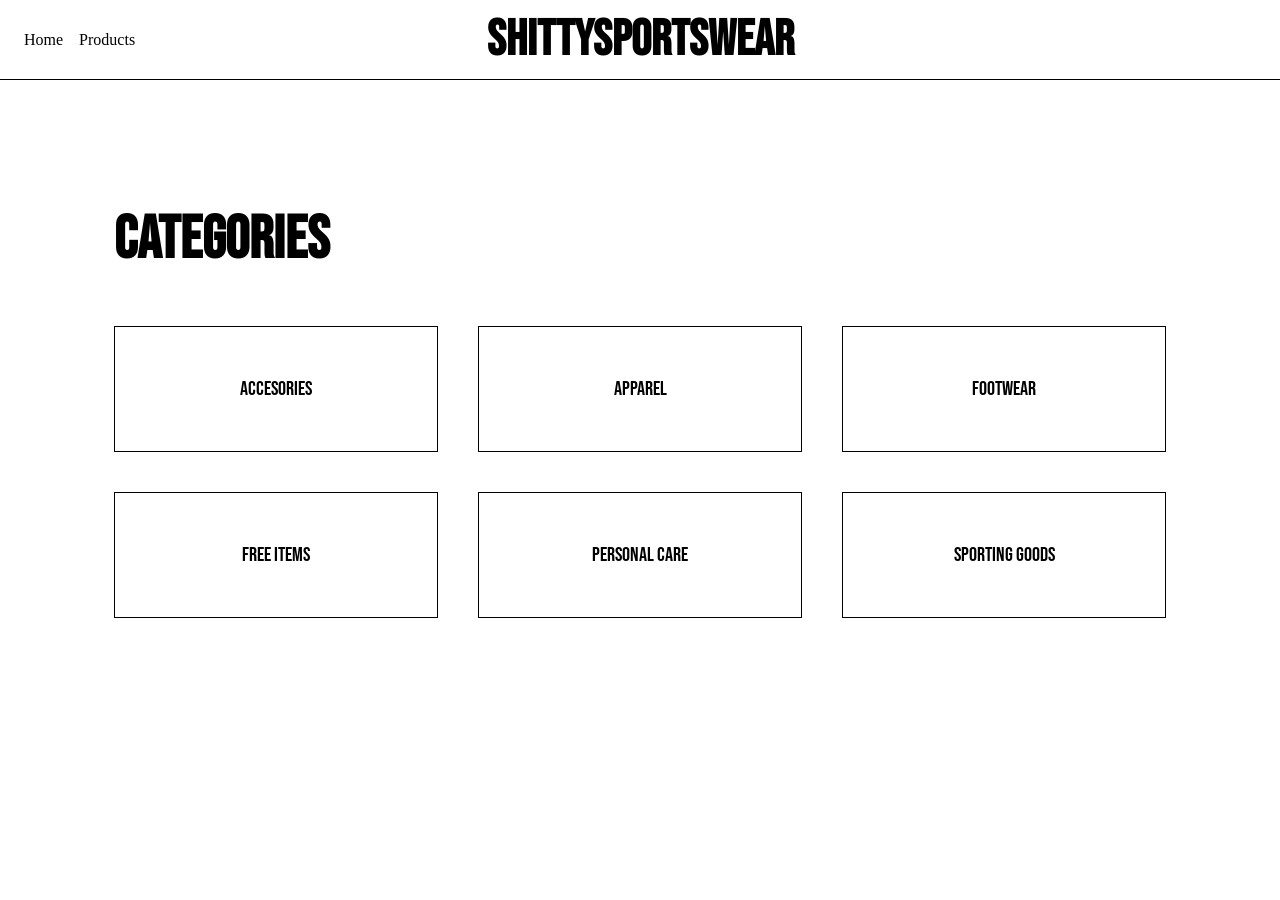
<file: Index.html>
<!doctype html>
<html lang="da">
  <head>
    <meta charset="UTF-8" />
    <meta name="viewport" content="width=device-width, initial-scale=1.0" />
    <link rel="stylesheet" href="css/style.css" />
    <link rel="preconnect" href="https://fonts.googleapis.com" />
    <link rel="preconnect" href="https://fonts.gstatic.com" crossorigin />
    <link
      href="https://fonts.googleapis.com/css2?family=Julius+Sans+One&display=swap"
      rel="stylesheet"
    />
    <link rel="preconnect" href="https://fonts.googleapis.com" />
    <link rel="preconnect" href="https://fonts.gstatic.com" crossorigin />
    <link
      href="https://fonts.googleapis.com/css2?family=Bebas+Neue&display=swap"
      rel="stylesheet"
    />

    <title>Forside</title>
  </head>
  <body>
    <header class="site-header">
      <nav class="main-nav">
        <a href="index.html">Home</a>
        <a href="html/productlist.html">Products</a>
      </nav>

      <h1 class="h1_main">Shittysportswear</h1>

      <div class="header-spacer"></div>
    </header>
    <main>
      <section class="link_produktliste">
        <div class="grid_title">
          <h2 class="h2_main">Categories</h2>
        </div>
        <a class="produkt" href="html/productlist.html">Accesories</a>
        <a class="produkt" href="html/productlist.html">Apparel</a>
        <a class="produkt" href="html/productlist.html">Footwear</a>
        <a class="produkt" href="html/productlist.html">Free items</a>
        <a class="produkt" href="html/productlist.html">Personal care</a>
        <a class="produkt" href="html/productlist.html">Sporting goods</a>
      </section>
    </main>
    <footer></footer>
  </body>
</html>
</file>
<file: css/style.css>
/*************** Reset *********************/
* {
  margin: 0;
  padding: 0;
  box-sizing: border-box;
}

img {
  width: 100%;
  height: auto;
  display: block;
}

.link_produktliste {
  display: grid;
  grid-template-columns: repeat(3, 1fr);
  margin: 0 auto;
  gap: 40px;
  max-width: 1100px;
  width: 100%;
  padding: 24px;
}

.product-image {
  position: relative;
  opacity: 0.5;
}

.tilbud {
  position: absolute;
  top: 8px;
  left: 8px;
  z-index: 2;

  background-color: red;
  color: white;
  font-size: 20px;
  font-family: "Bebas Neue", sans-serif;
  padding: 5px 10px;
  text-align: center;
}

.tilbudspris {
  color: red;
  font-size: 20px;
  font-family: "Bebas Neue", sans-serif;
  margin-top: 8px;
}

.product-image-udsolgt {
  position: relative;
}

.udsolgt {
  position: absolute;
  top: 50%;
  left: 50%;
  transform: translate(-50%, -50%);
  z-index: 2;
  background-color: gray;
  color: white;
  font-size: 20px;
  font-family: "Bebas Neue", sans-serif;
  padding: 5px 10px;
  text-align: center;
}

.grid_title {
  grid-column: 1 / -1;
}

.produkt {
  border: black solid 1px;
  display: block;
  padding: 50px;
  text-align: center;
  text-decoration: none;
  color: inherit;
  cursor: pointer;
  font-family: "Bebas Neue", sans-serif;
  font-size: 20px;
}

.h2_main {
  text-align: left;
  margin-top: 100px;
  margin-bottom: 10px;
  font-family: "Bebas Neue", sans-serif;
  font-size: 60px;
}

.h1_main {
  text-align: center;
  font-family: "Bebas Neue", sans-serif;
  font-size: 50px;
  justify-self: center;
  margin: 0;
}

.productlist-page {
  padding: 0 24px 56px;
}

.product-grid-section {
  max-width: 1200px;
  margin: 0 auto;
}

.product-grid {
  display: grid;
  grid-template-columns: repeat(3, minmax(0, 1fr));
  gap: 28px;
}

.product-card {
  border: 1px solid black;
  text-decoration: none;
  color: inherit;
  background: white;
  transition:
    transform 0.2s ease,
    box-shadow 0.2s ease;
}

.product-card:hover {
  transform: translateY(-4px);
  box-shadow: 0 10px 24px rgba(0, 0, 0, 0.12);
}

.product-card img {
  aspect-ratio: 4 / 5;
  object-fit: cover;
}

.product-card-content {
  padding: 16px;
  font-family: "Julius Sans One", sans-serif;
}

.product-card-content h3 {
  font-family: "Bebas Neue", sans-serif;
  font-size: 30px;
  margin-bottom: 8px;
}

.product-card-content p {
  margin-bottom: 4px;
}

.product-page {
  padding: 32px 24px 56px;
}

.product-detail {
  max-width: 1200px;
  margin: 0 auto;
  display: grid;
  grid-template-columns: 1.2fr 1fr;
  gap: 36px;
  align-items: start;
}

.product-detail-image img {
  aspect-ratio: 4 / 5;
  object-fit: cover;
  border: 1px solid black;
}

.product-detail-info {
  padding: 28px;
  font-family: "Julius Sans One", sans-serif;
}

.product-name {
  font-family: "Bebas Neue", sans-serif;
  font-size: 56px;
  line-height: 1;
  margin-bottom: 18px;
}

.product-meta,
.product-price,
.product-stock {
  font-size: 20px;
  margin-bottom: 10px;
}

.add-to-basket-btn {
  margin-top: 20px;
  border: 1px solid black;
  background: black;
  color: white;
  font-family: "Bebas Neue", sans-serif;
  font-size: 24px;
  padding: 10px 20px;
  cursor: pointer;
}

.add-to-basket-btn:hover {
  background: #333;
}

header {
  display: flex;
  justify-content: center;
  align-items: center;
  min-height: 80px;
}

.site-header {
  display: grid;
  grid-template-columns: 1fr auto 1fr;
  align-items: center;
  min-height: 80px;
  padding: 0 24px;
  border-bottom: 1px solid #000;
}

.main-nav {
  justify-self: start;
  display: flex;
  gap: 16px;
}

.main-nav a {
  text-decoration: none;
  color: inherit;
}

.header-spacer {
  justify-self: end;
}

@media (max-width: 900px) {
  .link_produktliste {
    grid-template-columns: repeat(2, minmax(0, 1fr));
    gap: 24px;
    padding: 20px;
  }

  .h2_main {
    margin-top: 32px;
    font-size: 48px;
  }

  .produkt {
    padding: 36px 20px;
  }

  .product-grid {
    grid-template-columns: repeat(2, minmax(0, 1fr));
  }

  .product-detail {
    grid-template-columns: 1fr;
  }

  .product-name {
    font-size: 44px;
  }
}

@media (max-width: 600px) {
  .site-header {
    grid-template-columns: 1fr;
    gap: 10px;
    padding: 12px 16px;
    text-align: center;
  }

  .main-nav {
    justify-self: center;
    gap: 12px;
    flex-wrap: wrap;
    justify-content: center;
  }

  .header-spacer {
    display: none;
  }

  .h1_main {
    font-size: 36px;
  }

  .link_produktliste {
    grid-template-columns: 1fr;
    gap: 16px;
    padding: 16px;
  }

  .produkt {
    padding: 24px 16px;
  }

  .product-grid {
    grid-template-columns: 1fr;
  }

  .h2_main {
    font-size: 42px;
    margin-top: 48px;
  }
}
</file>
